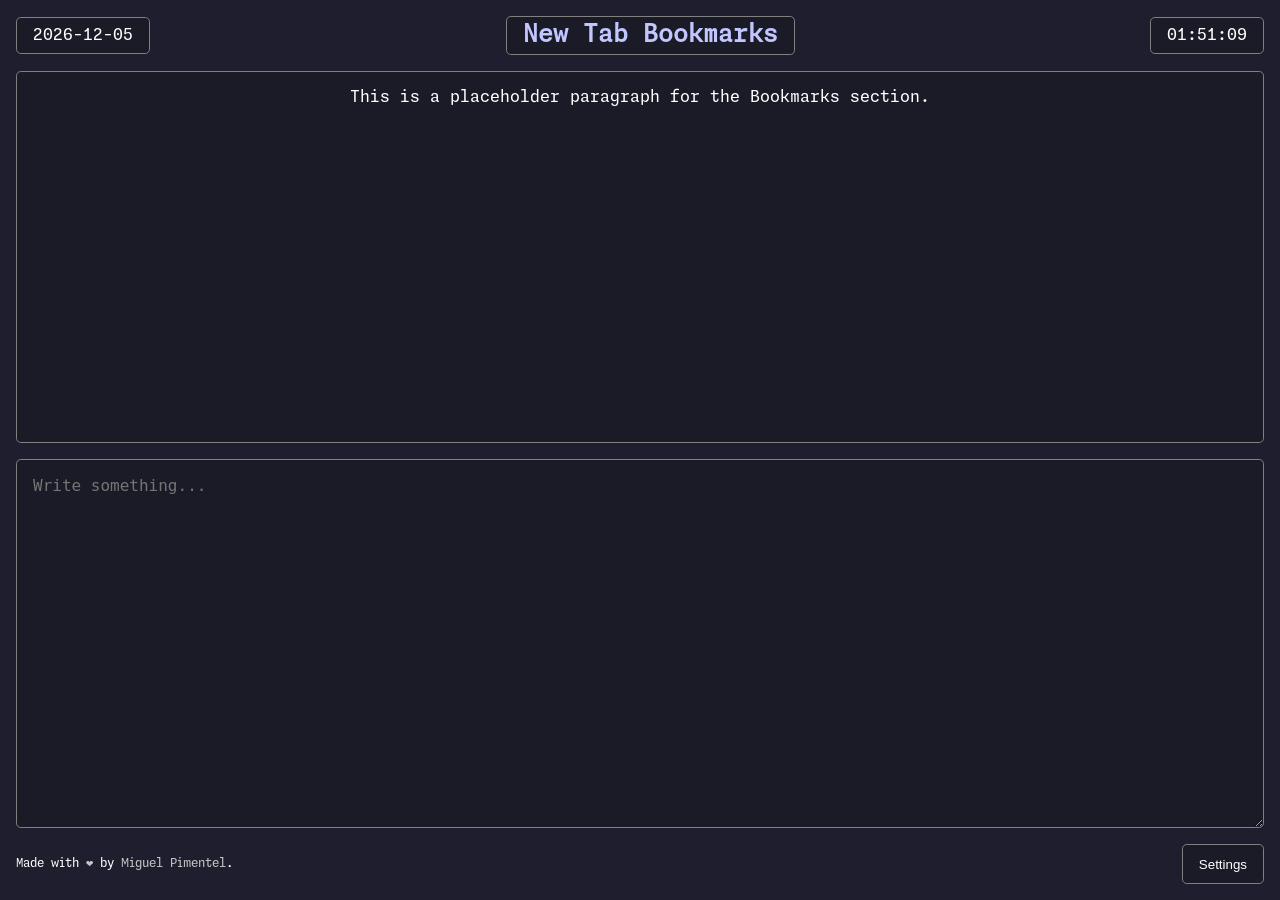
<file: src/index.html>
<!doctype html>
<html lang="en">

<head>
  <meta charset="utf-8" />
  <meta name="viewport" content="width=device-width, initial-scale=1" />
  <title>New Tab Bookmarks</title>
  <link rel="icon" type="image/png" href="./icons/icon48.png" />
  <link rel="stylesheet" href="./fonts.css" />
  <link rel="stylesheet" href="./styles.css" />
  <script type="text/javascript" src="./scripts/render.js"></script>
  <script type="text/javascript" src="./scripts/script.js"></script>
  <script type="text/javascript" src="./scripts/tabnotes.js"></script>
  <script type="text/javascript" src="./scripts/options.js"></script>
  <script type="text/javascript" src="./scripts/utils.js"></script>
</head>

<body>
  <header>
    <div id="date"></div>
    <h1 id="welcome">New Tab Bookmarks</h1>
    <div id="clock"></div>
  </header>

  <main>
    <div id="bookmarks-notes-container">
      <section id="bookmarks">
        <p>This is a placeholder paragraph for the Bookmarks section.</p>
      </section>
      <section id="note">
        <textarea class="textarea" id="notes" placeholder="Write something..."></textarea>
      </section>
    </div>
    <section id="settings" aria-label="Settings Panel">
      <h2>Settings</h2>
      <div class="settings-section">
        <label class="settings-section-label" for="color-picker">Colors</label>
        <div class="settings-input-group">
          <label class="settings-label" for="bg-color-picker">Background</label>
          <input type="color" id="bg-color-picker" value="#1e1e2e">
        </div>
        <div class="settings-buttons">
          <button class="settings-button" id="reset-bg-color" aria-label="Reset color to default">Reset</button>
          <button class="settings-button" id="apply-bg-color" aria-label="Apply selected color">Apply</button>
        </div>
        <div class="settings-input-group">
          <label class="settings-label" for="note-bg-color-picker">Note Background</label>
          <input type="color" id="note-bg-color-picker" value="#1a1b27">
        </div>
        <div class="settings-buttons">
          <button class="settings-button" id="reset-note-bg-color" aria-label="Reset color to default">Reset</button>
          <button class="settings-button" id="apply-note-bg-color" aria-label="Apply selected color">Apply</button>
        </div>

        <div class="settings-input-group">
          <label class="settings-label" for="title-color-picker">Title</label>
          <input type="color" id="title-color-picker" value="#c2c6ff">
        </div>
        <div class="settings-buttons">
          <button class="settings-button" id="reset-title-color" aria-label="Reset color to default">Reset</button>
          <button class="settings-button" id="apply-title-color" aria-label="Apply selected color">Apply</button>
        </div>
      </div>

      <div class="settings-section">
        <label class="settings-section-label" for="font-size">Font Sizes</label>
        <div class="settings-input-group">
          <label class="settings-label" for="font-size">Bookmarks</label>
          <input class="settings-input" type="number" id="font-size" min="10" max="40" value="16">
        </div>
        <div class="settings-buttons">
          <button class="settings-button" id="reset-font" aria-label="Reset font size to default">Reset</button>
          <button class="settings-button" id="apply-font" aria-label="Apply selected font size">Apply</button>
        </div>

        <div class="settings-input-group">
          <label class="settings-label" for="notes-font-size">Notes</label>
          <input class="settings-input" type="number" id="notes-font-size" min="10" max="40" value="16">
        </div>
        <div class="settings-buttons">
          <button class="settings-button" id="reset-notes-font"
            aria-label="Reset notes font size to default">Reset</button>
          <button class="settings-button" id="apply-notes-font"
            aria-label="Apply selected notes font size">Apply</button>
        </div>
      </div>
    </section>
  </main>

  <footer>
    <p>
      Made with
      <a class="heart" href="https://github.com/semanticdata/firefox-new-tab-notes">❤</a>
      by <a href="https://github.com/semanticdata">Miguel Pimentel</a>.
    </p>
    <button id="settings-button">Settings</button>
  </footer>
</body>

</html>
</file>
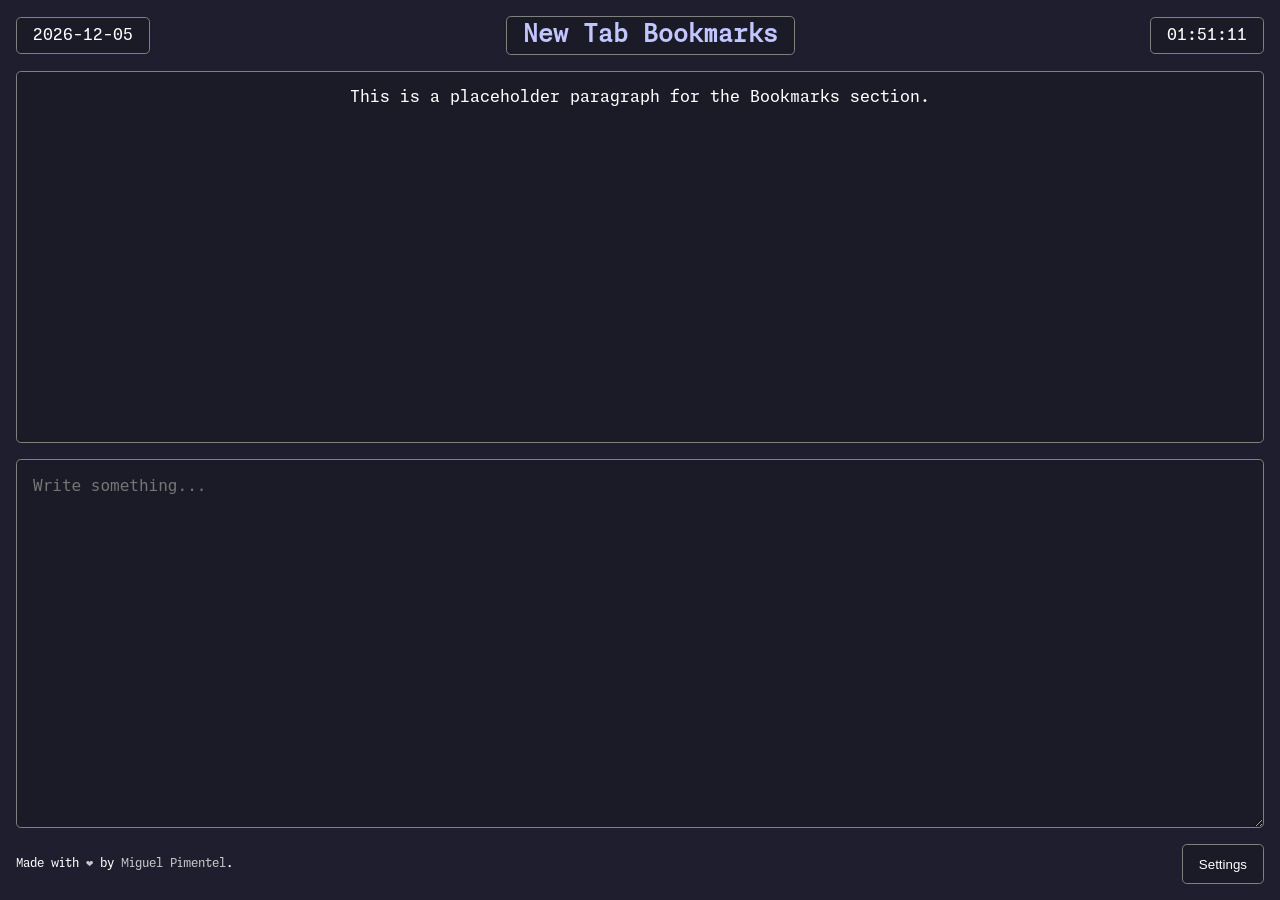
<file: src/newtab.html>
<!doctype html>
<html lang="en">

<head>
  <meta charset="utf-8" />
  <meta name="viewport" content="width=device-width, initial-scale=1" />
  <title>New Tab Bookmarks</title>
  <meta name="description" content="A customizable new tab page for Firefox with bookmarks and notes." />
  <meta name="theme-color" content="#1e1e2e" />
  <meta http-equiv="Content-Security-Policy"
    content="default-src 'self'; script-src 'self'; style-src 'self' 'unsafe-inline'; font-src 'self';" />
  <link rel="preconnect" href="chrome-extension:" crossorigin>
  <link rel="preload" href="./fonts/MonaspaceNeon-Regular.woff2" as="font" type="font/woff2" crossorigin>
  <link rel="icon" type="image/png" href="./icons/icon48.png" />
  <link rel="stylesheet" href="./fonts.css" />
  <link rel="stylesheet" href="./styles.css" />
  <script src="./scripts/utils.js"></script>
  <script src="./scripts/render.js"></script>
  <script src="./scripts/script.js"></script>
  <script src="./scripts/tabnotes.js"></script>
  <script src="./scripts/options.js"></script>
</head>

<body>
  <header>
    <time id="date" datetime=""></time>
    <h1 id="welcome">New Tab Bookmarks</h1>
    <time id="clock" datetime=""></time>
  </header>

  <main>
    <div id="bookmarks-notes-container">
      <section id="bookmarks">
        <p>This is a placeholder paragraph for the Bookmarks section.</p>
      </section>
      <section id="note">
        <textarea class="textarea" id="notes" placeholder="Write something..."></textarea>
      </section>
    </div>
    <section id="settings" aria-label="Settings Panel" role="dialog" aria-hidden="true">
      <h2>Settings</h2>
      <div class="settings-section">
        <label class="settings-section-label" for="bg-color-picker">Colors</label>
        <div class="settings-input-group">
          <label class="settings-label" for="bg-color-picker">Background</label>
          <input type="color" id="bg-color-picker" value="#1e1e2e">
        </div>
        <div class="settings-buttons">
          <button class="settings-button" id="reset-bg-color" aria-label="Reset color to default">Reset</button>
          <button class="settings-button" id="apply-bg-color" aria-label="Apply selected color">Apply</button>
        </div>
        <div class="settings-input-group">
          <label class="settings-label" for="note-bg-color-picker">Note Background</label>
          <input type="color" id="note-bg-color-picker" value="#1a1b27">
        </div>
        <div class="settings-buttons">
          <button class="settings-button" id="reset-note-bg-color" aria-label="Reset color to default">Reset</button>
          <button class="settings-button" id="apply-note-bg-color" aria-label="Apply selected color">Apply</button>
        </div>

        <div class="settings-input-group">
          <label class="settings-label" for="title-color-picker">Title</label>
          <input type="color" id="title-color-picker" value="#c2c6ff">
        </div>
        <div class="settings-buttons">
          <button class="settings-button" id="reset-title-color" aria-label="Reset color to default">Reset</button>
          <button class="settings-button" id="apply-title-color" aria-label="Apply selected color">Apply</button>
        </div>
      </div>

      <div class="settings-section">
        <label class="settings-section-label" for="font-size">Font Sizes</label>
        <div class="settings-input-group">
          <label class="settings-label" for="font-size">Bookmarks</label>
          <input class="settings-input" type="number" id="font-size" min="10" max="40" value="16">
        </div>
        <div class="settings-buttons">
          <button class="settings-button" id="reset-font" aria-label="Reset font size to default">Reset</button>
          <button class="settings-button" id="apply-font" aria-label="Apply selected font size">Apply</button>
        </div>

        <div class="settings-input-group">
          <label class="settings-label" for="notes-font-size">Notes</label>
          <input class="settings-input" type="number" id="notes-font-size" min="10" max="40" value="16">
        </div>
        <div class="settings-buttons">
          <button class="settings-button" id="reset-notes-font"
            aria-label="Reset notes font size to default">Reset</button>
          <button class="settings-button" id="apply-notes-font"
            aria-label="Apply selected notes font size">Apply</button>
        </div>
      </div>
    </section>
  </main>

  <footer>
    <p>
      Made with
      <a class="heart" href="https://github.com/semanticdata/firefox-new-tab-notes">❤</a>
      by <a href="https://github.com/semanticdata">Miguel Pimentel</a>.
    </p>
    <button id="settings-button" aria-controls="settings" aria-expanded="false">Settings</button>
  </footer>
</body>

</html>
</file>
<file: src/fonts.css>
@font-face {
    font-family: "Monaspace-Argon";
    src: url("fonts/MonaspaceArgon-Regular.woff2") format("woff2");
    font-weight: normal;
    font-style: normal;
    font-display: swap;
}

@font-face {
    font-family: "Monaspace-Krypton";
    src: url("fonts/MonaspaceKrypton-Regular.woff2") format("woff2");
    font-weight: normal;
    font-style: normal;
    font-display: swap;
}

@font-face {
    font-family: "Monaspace-Neon";
    src: url("fonts/MonaspaceNeon-Regular.woff2") format("woff2");
    font-weight: normal;
    font-style: normal;
    font-display: swap;
}

@font-face {
    font-family: "Monaspace-Radon";
    src: url("fonts/MonaspaceRadon-Regular.woff2") format("woff2");
    font-weight: normal;
    font-style: normal;
    font-display: swap;
}

@font-face {
    font-family: "Monaspace-Xenon";
    src: url("fonts/MonaspaceXenon-Regular.woff2") format("woff2");
    font-weight: normal;
    font-style: normal;
    font-display: swap;
}
</file>
<file: src/styles.css>
/* ===== CSS CUSTOM PROPERTIES ===== */
:root {
  /* Background Colors */
  --body-background: #1e1e2e;
  --note-background: #1a1b27;

  /* Text Colors */
  --title-color: #c2c6ff;
  --text-color: #fff;
  --link-color: #c5c8c6;

  /* Theme Colors */
  --custom-color-1: #ea51b2;
  --custom-color-2: #00f769;
  --custom-color-3: #ebff87;
  --custom-color-4: #62d6e8;
  --custom-color-5: #b45bcf;
  --custom-color-6: #a1efe4;

  /* Typography */
  --font-family: "Monaspace-Neon", "Consolas", "Monaco", "Courier New", monospace, sans-serif;

  /* Spacing */
  --border-radius: 0.3rem;
  --border-width: 1px;
  --border-color: gray;
  --padding-sm: 0.5rem;
  --padding-md: 1rem;
  --gap-sm: 0.5rem;
  --gap-md: 1rem;
}

/* ===== GLOBAL STYLES ===== */
* {
  box-sizing: border-box;
}

html {
  height: 100%;
}

body {
  background: var(--body-background, #1e1e2e);
  color: var(--text-color, #fff);
  font-family: var(--font-family, "Consolas", monospace, sans-serif);
  display: flex;
  flex-direction: column;
  margin: 0 auto;
  height: 100%;
  padding-inline: var(--padding-md, 1rem);
  overflow: hidden;
}

/* ===== LAYOUT COMPONENTS ===== */
main {
  display: flex;
  flex-direction: row;
  flex: 1;
  min-height: 0;
  position: relative;
  overflow: hidden;
}

header {
  display: flex;
  align-items: center;
  justify-content: space-between;
}

/* ===== HEADER ELEMENTS ===== */
#welcome {
  font-size: 24px;
  font-weight: 600;
  background: var(--note-background, #1a1b27);
  border: var(--border-width, 1px) solid var(--border-color, gray);
  border-radius: var(--border-radius, 0.3rem);
  padding: 0.25rem var(--padding-md, 1rem);
}

#date,
#clock {
  background: var(--note-background, #1a1b27);
  color: var(--text-color, #fff);
  border: var(--border-width, 1px) solid var(--border-color, gray);
  border-radius: var(--border-radius, 0.3rem);
  padding: var(--padding-sm, 0.5rem) var(--padding-md, 1rem);
}

#date {
  min-width: calc(11ch + 1.5rem);
  min-height: 2rem;
}

#clock {
  min-width: calc(9ch + 1.5rem);
  min-height: 2rem;
}

/* ===== MAIN CONTENT AREAS ===== */
#bookmarks-notes-container {
  display: flex;
  flex-direction: column;
  flex: 1;
  min-height: 0;
  transition: all 0.4s ease-in-out;
  width: 100%;
}

#bookmarks {
  display: flex;
  border: var(--border-width, 1px) solid var(--border-color, gray);
  border-radius: var(--border-radius, 0.3rem);
  justify-content: center;
  gap: var(--gap-md, 1rem);
  background: var(--note-background, #1a1b27);
  padding-inline: var(--padding-md, 1rem);
  overflow-y: auto;
  flex: 1;
  min-height: 0;
}

#note {
  display: flex;
  flex: 1;
  margin-top: var(--gap-md, 1rem);
}

textarea {
  border-width: var(--border-width, 1px);
  border-radius: var(--border-radius, 0.3rem);
  padding: var(--padding-md, 1rem);
  width: 100%;
  background: var(--note-background, #1a1b27);
  color: var(--text-color, #fff);
  border: var(--border-width, 1px) solid var(--border-color, gray);
}

/* ===== FOOTER AND LINKS ===== */
footer {
  text-align: right;
  margin-block: var(--gap-md, 1rem);
  color: var(--text-color, #fff);
  transition: all 0.3s ease;
  display: flex;
  justify-content: space-between;
  font-size: 0.75rem;
}

footer .heart:hover {
  color: red;
  text-decoration: none;
}

a {
  text-decoration: none;
  color: var(--link-color, #c5c8c6);
}

a:hover {
  color: var(--text-color, #fff);
  text-decoration: underline;
}

/* ===== LIST STYLES ===== */
ul {
  list-style: none;
  padding: 0;
}

/* ===== BOOKMARK COLUMN COLORS ===== */
.column:nth-of-type(1) .folder-name {
  color: var(--custom-color-1, #ea51b2);
}

.column:nth-of-type(2) .folder-name {
  color: var(--custom-color-2, #00f769);
}

.column:nth-of-type(3) .folder-name {
  color: var(--custom-color-3, #ebff87);
}

.column:nth-of-type(4) .folder-name {
  color: var(--custom-color-4, #62d6e8);
}

.column:nth-of-type(5) .folder-name {
  color: var(--custom-color-5, #b45bcf);
}

.column:nth-of-type(6) .folder-name {
  color: var(--custom-color-6, #a1efe4);
}

/* ===== SETTINGS PANEL ===== */
#settings {
  position: absolute;
  right: -370px;
  top: 0;
  width: 350px;
  border-radius: var(--border-radius, 0.3rem);
  transition: all 0.4s ease-in-out;
  background: var(--note-background, #1a1b27);
  border: var(--border-width, 1px) solid var(--border-color, gray);
  padding: var(--padding-md, 1rem);
  height: 100%;
  overflow-y: auto;
  z-index: 10;
}

#settings.is-visible {
  right: 0;
  box-shadow: -4px 0 8px rgba(0, 0, 0, 0.2);
}

#settings h2 {
  margin: 0 0 var(--gap-md, 1rem) 0;
  color: var(--title-color, #c2c6ff);
  border-bottom: var(--border-width, 1px) solid var(--border-color, gray);
}

.settings-section {
  background: var(--body-background, #1e1e2e);
  color: var(--text-color, #fff);
  border: var(--border-width, 1px) solid var(--border-color, gray);
  border-radius: var(--border-radius, 0.3rem);
  padding: var(--padding-md, 1rem);
  margin-bottom: var(--gap-md, 1rem);
  display: flex;
  flex-direction: column;
  gap: var(--gap-md, 1rem);
}

.settings-section-label {
  font-weight: 600;
  color: var(--title-color, #c2c6ff);
  border-bottom: var(--border-width, 1px) solid var(--border-color, gray);
}

.settings-label {
  display: inline-block;
  min-width: 5rem;
  font-size: 14px;
}

.settings-input {
  display: inline-block;
  background: var(--note-background, #1a1b27);
  color: var(--text-color, #fff);
  border: var(--border-width, 1px) solid var(--border-color, gray);
  border-radius: var(--border-radius, 0.3rem);
  padding: var(--padding-sm, 0.5rem);
  transition: all 0.2s ease;
}

.settings-input-group {
  display: flex;
  align-items: center;
  justify-content: space-between;
}

/* ===== FORM INTERACTIONS ===== */
.settings-input:focus,
#color-picker:focus {
  outline: 2px solid var(--custom-color-4, #62d6e8);
  border-color: transparent;
}

.settings-buttons {
  display: flex;
  gap: var(--gap-sm, 0.5rem);
  border-bottom: var(--border-width, 1px) solid rgba(128, 128, 128, 0.3);
}

/* ===== BUTTON STYLES ===== */
#apply-color,
button.settings-button {
  flex: 1;
  margin: 0;
  background: var(--note-background, #1a1b27);
  color: var(--text-color, #fff);
  border: var(--border-width, 1px) solid var(--border-color, gray);
  border-radius: var(--border-radius, 0.3rem);
  padding: var(--padding-sm, 0.5rem) var(--padding-md, 1rem);
  transition: all 0.2s ease;
}

#apply-color:hover,
button.settings-button:hover {
  cursor: pointer;
  background-color: rgba(255, 255, 255, 0.1);
  outline: 2px solid var(--border-color, gray);
}

#settings-button {
  background: var(--note-background, #1a1b27);
  color: var(--text-color, #fff);
  border: var(--border-width, 1px) solid var(--border-color, gray);
  border-radius: var(--border-radius, 0.3rem);
  padding: var(--padding-sm, 0.5rem) var(--padding-md, 1rem);
  height: 2.5rem;
  transition: all 0.2s ease;
}

#settings-button:hover {
  cursor: pointer;
  background-color: rgba(255, 255, 255, 0.1);
  outline: 2px solid var(--border-color, gray);
}

#color-picker {
  background: var(--note-background, #1a1b27);
  color: var(--text-color, #fff);
  border: var(--border-width, 1px) solid var(--border-color, gray);
  border-radius: var(--border-radius, 0.3rem);
  transition: all 0.2s ease;
}

/* ===== FORM ELEMENTS ===== */

/* Universal color picker styling */
.color-picker,
#bg-color-picker,
#note-bg-color-picker,
#title-color-picker {
  background: var(--note-background, #1a1b27);
  color: var(--text-color, #fff);
  border: var(--border-width, 1px) solid var(--border-color, gray);
  border-radius: var(--border-radius, 0.3rem);
  transition: all 0.2s ease;
}

.color-picker:focus,
#bg-color-picker:focus,
#note-bg-color-picker:focus,
#title-color-picker:focus {
  outline: 2px solid var(--custom-color-4, #62d6e8);
  border-color: transparent;
}
</file>
